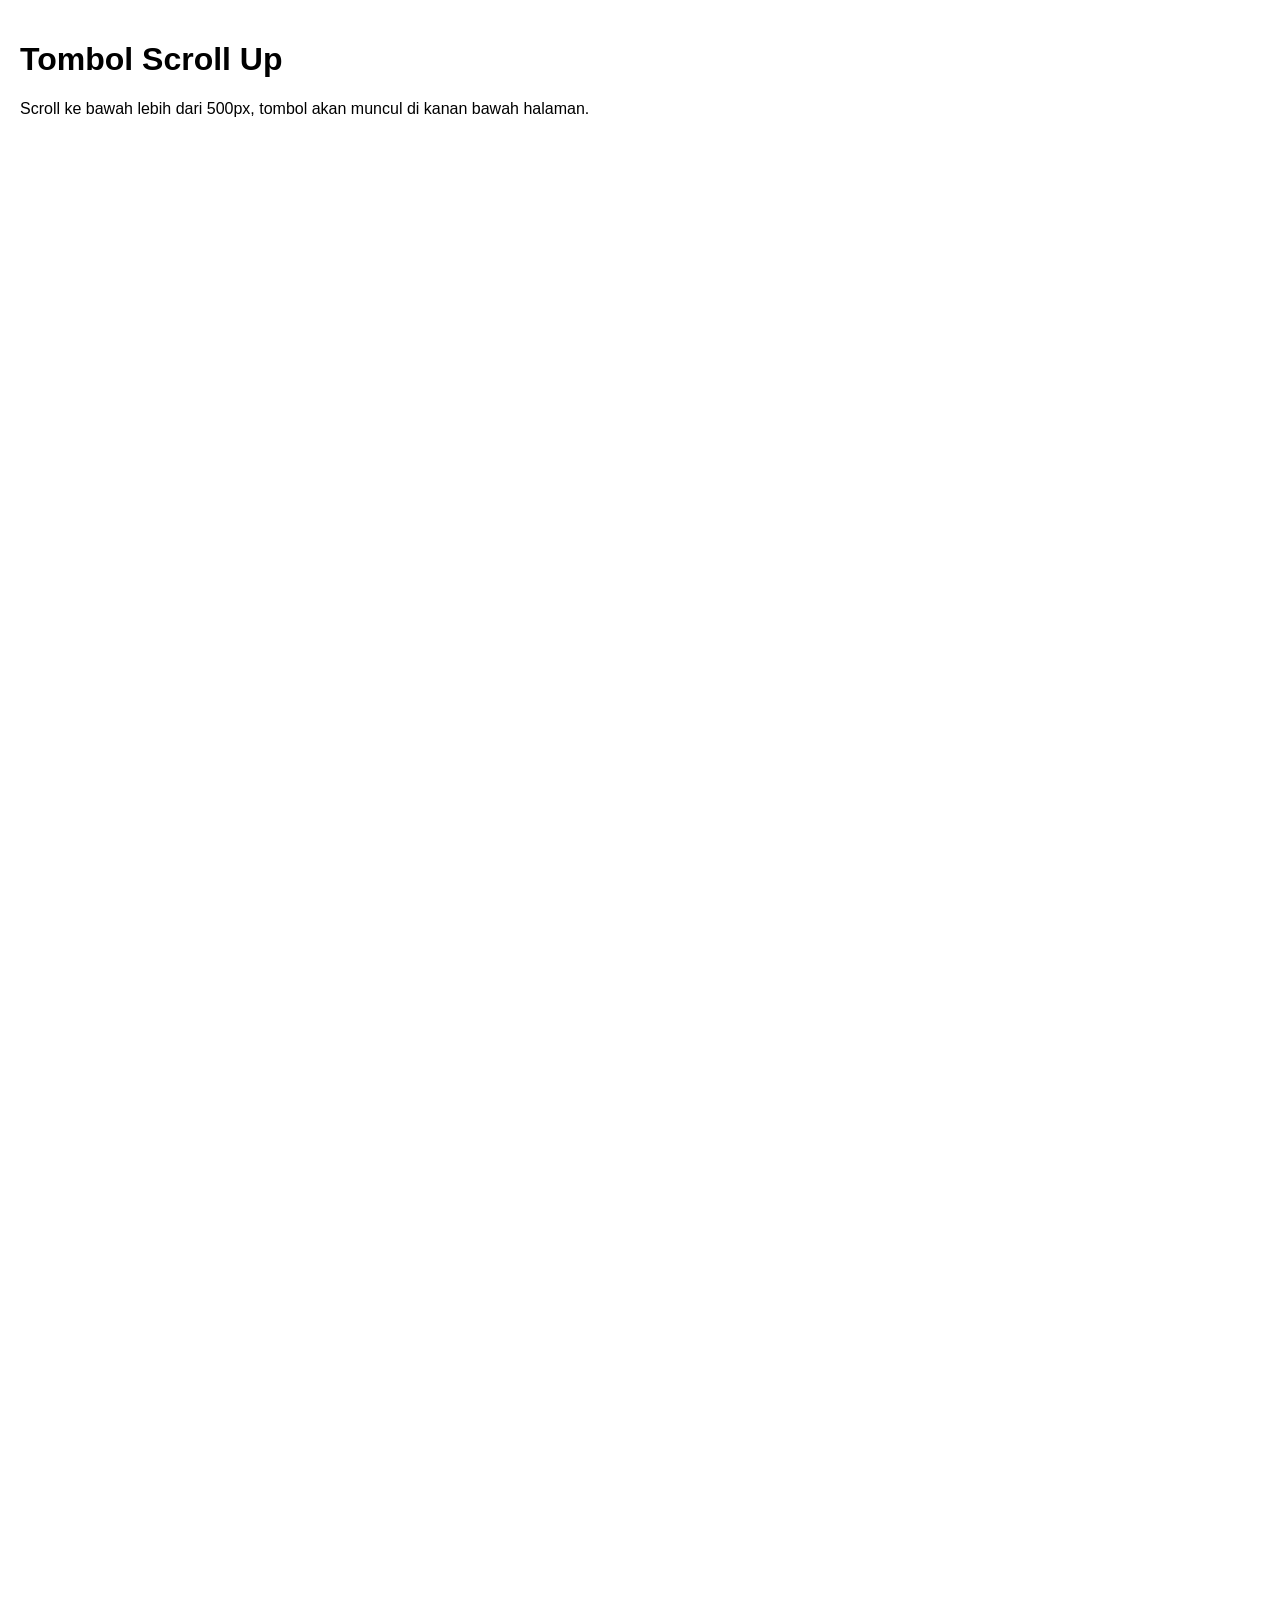
<file: index.html>
<!DOCTYPE html>
<html lang="id">
<head>
    <meta charset="UTF-8">
    <meta name="viewport" content="width=device-width, initial-scale=1.0">
    <title>Tombol Scroll Up</title>
    <link rel="stylesheet" href="style.css">
    <style>
        body {
            height: 2500px; /* Membuat konten cukup panjang agar scroll > 2000px */
            margin: 0;
            font-family: Arial, sans-serif;
            padding: 20px;
        }

        /* Tombol scroll ke atas */
        #scrollToTopBtn {
            position: fixed;
            bottom: 20px;
            right: 20px;
            background-color: darkorchid;
            color: white;
            border: none;
            padding: 12px 16px;
            border-radius: 50%;
            font-size: 20px;
            cursor: pointer;
            opacity: 0; /* Awal tombol disembunyikan */
            transition: opacity 0.3s ease;
            z-index: 1000;
        }

        /* Hover efek tombol */
        #scrollToTopBtn:hover {
            opacity: 1;
        }
    </style>
</head>
<body>

    <h1>Tombol Scroll Up</h1>
    <p>Scroll ke bawah lebih dari 500px, tombol akan muncul di kanan bawah halaman.</p>

    <button id="scrollToTopBtn" title="Ke atas">&#8593;</button>

    <script>
        // Mendapatkan tombol
        const scrollToTopBtn = document.getElementById("scrollToTopBtn");

        // Fungsi tampilkan tombol jika scroll lebih dari 500px
        window.addEventListener("scroll", () => {
            if (window.scrollY > 500) {
                scrollToTopBtn.style.opacity = "0.7";
                scrollToTopBtn.style.pointerEvents = "auto";
            } else {
                scrollToTopBtn.style.opacity = "0";
                scrollToTopBtn.style.pointerEvents = "none";
            }
        });

        // Fungsi scroll ke atas saat tombol di klik
        scrollToTopBtn.addEventListener("click", () => {
            window.scrollTo({
                top: 0,
                behavior: "smooth"
            });
        });
    </script>
    
    <script src="script.js"></script>

</body>
</html>
</file>
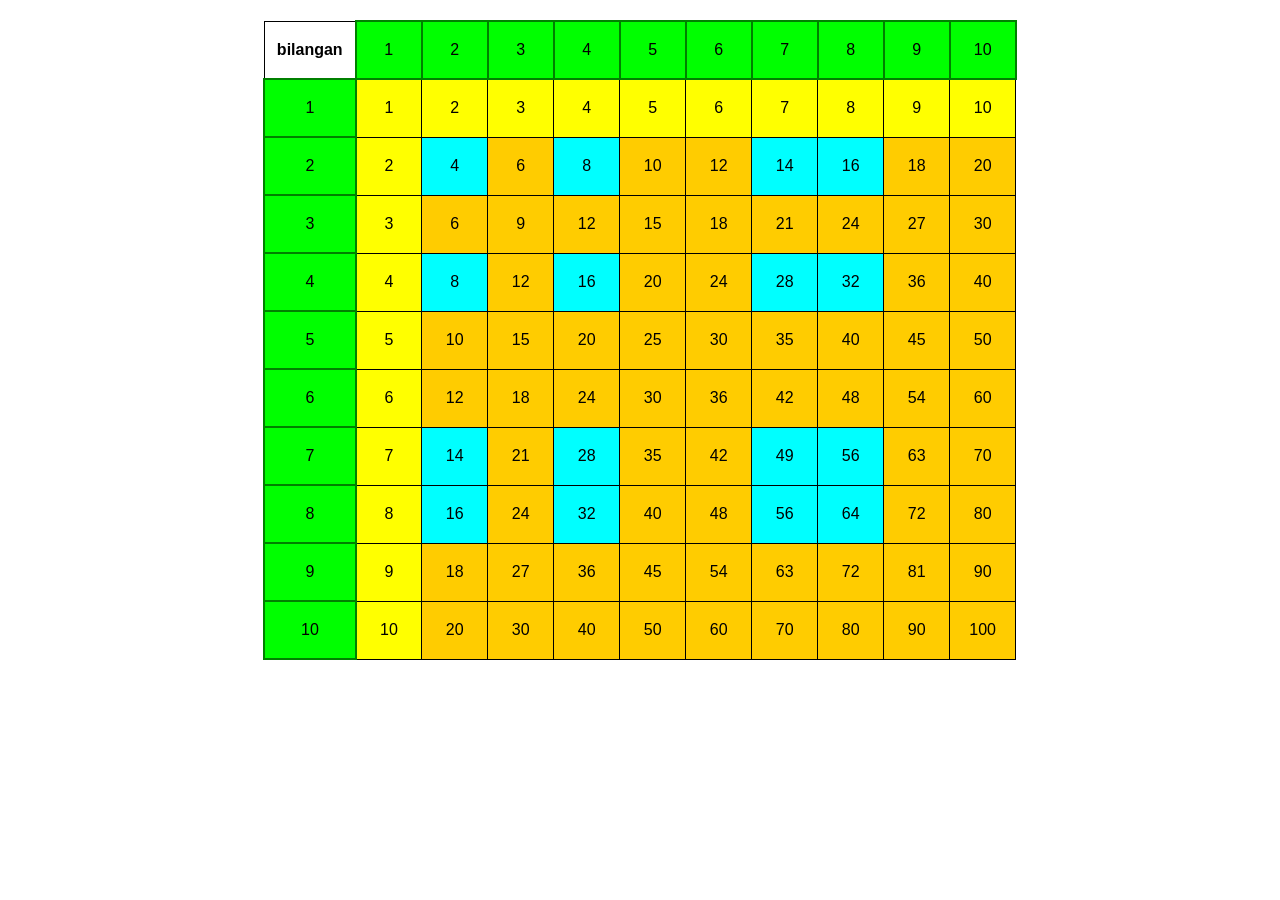
<file: Tugas6PraktikumPWD-5/index.html>
<!DOCTYPE html>
<html lang="id">
<head>
    <meta charset="UTF-8" />
    <meta name="viewport" content="width=device-width, initial-scale=1" />
    <title>Tabel Perkalian Matriks</title>
    <link rel="stylesheet" href="style.css" />
</head>
<body>
    <table id="perkalian"></table>

    <script>
        const table = document.getElementById('perkalian');

        // Membuat header baris pertama: "bilangan" + angka 1-10
        let headerRow = document.createElement('tr');

        let thKosong = document.createElement('th');
        thKosong.textContent = 'bilangan';
        headerRow.appendChild(thKosong);

        for(let i = 1; i <= 10; i++){
            let th = document.createElement('th');
            th.textContent = i;
            th.classList.add('green');
            headerRow.appendChild(th);
        }
        table.appendChild(headerRow);

        // Membuat baris 1 sampai 10
        for(let i = 1; i <= 10; i++){
            let row = document.createElement('tr');

            // Kolom pertama tiap baris = i dengan background hijau
            let th = document.createElement('th');
            th.textContent = i;
            th.classList.add('green');
            row.appendChild(th);

            // Kolom isi perkalian matriks
            for(let j = 1; j <= 10; j++){
                let td = document.createElement('td');
                let hasil = i * j;
                td.textContent = hasil;

                // Warna kuning untuk hasil perkalian yang ada di baris 1 atau kolom 1 selain header
                if(i === 1 || j === 1){
                    td.classList.add('yellow');
                } 
                // Warna oranye untuk angka kelipatan 3 atau 5 (tanda dari contoh gambar)
                else if(hasil % 15 === 0){
                    td.classList.add('orange');  // kelipatan 3 & 5 sekaligus
                }
                else if(hasil % 3 === 0){
                    td.classList.add('orange');
                }
                else if(hasil % 5 === 0){
                    td.classList.add('orange');
                }
                else{
                    td.classList.add('cyan');
                }
                row.appendChild(td);
            }
            table.appendChild(row);
        }
    </script>
</body>
</html>
</file>
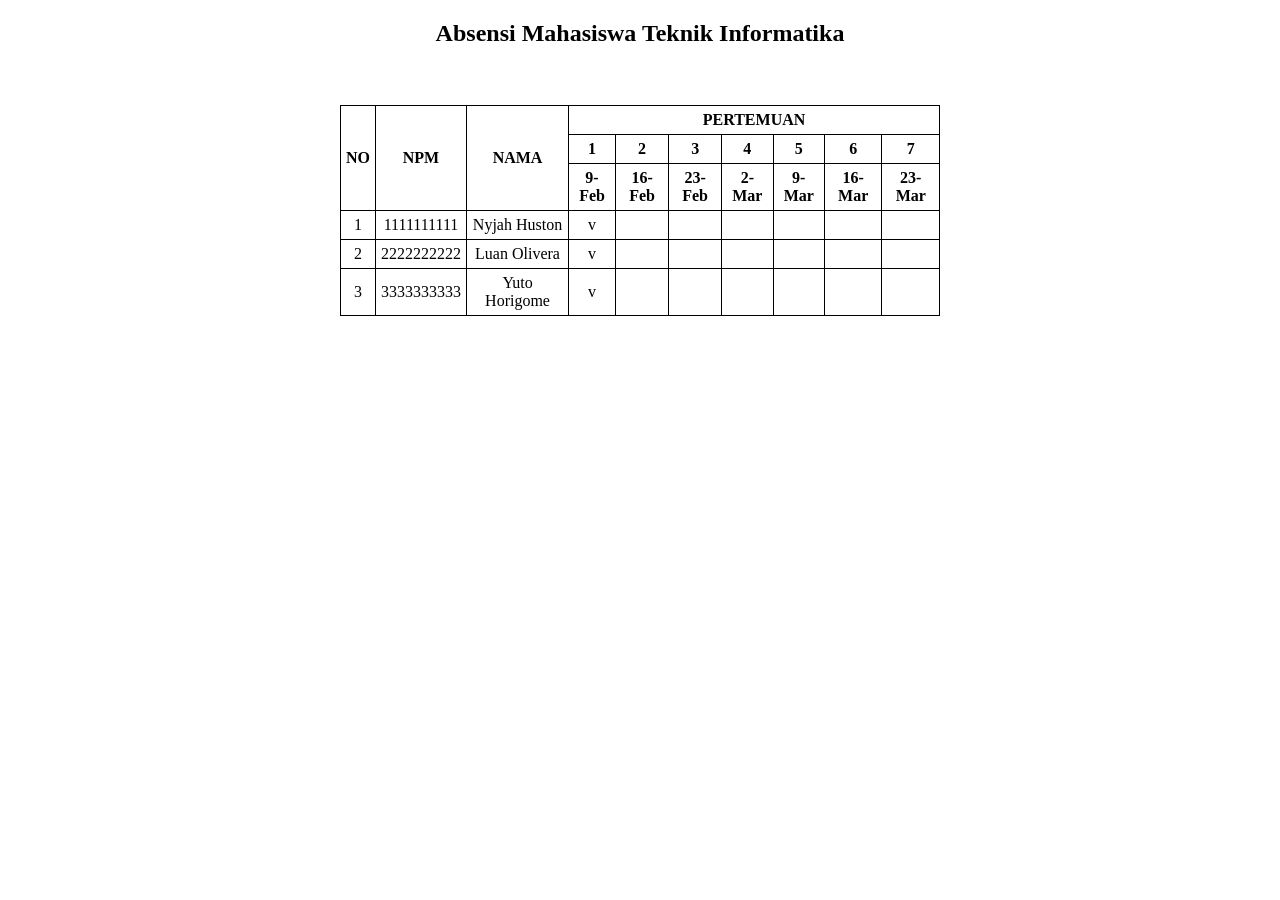
<file: tugas2A.html>
<!DOCTYPE html>
<html lang="id">
<head>
    <meta charset="UTF-8">
    <title>Absensi Mahasiswa</title>
    <style>
        table {
            border-collapse: collapse;
            width: 600px;
            margin: 20px auto;
            text-align: center;
        }
        th, td {
            border: 1px solid #000;
            padding: 5px;
        }
        h2 {
            text-align: center;
        }
    </style>
</head>
<body>

<h2>Absensi Mahasiswa Teknik Informatika</h2>
<table>
    <tr>
        <th rowspan="3">NO</th>
        <th rowspan="3">NPM</th>
        <th rowspan="3">NAMA</th>
        <th colspan="7">PERTEMUAN</th>
    </tr>
    <tr>
        <th>1</th>
        <th>2</th>
        <th>3</th>
        <th>4</th>
        <th>5</th>
        <th>6</th>
        <th>7</th>
    </tr>
<br>
 <tr>
        <th>9-Feb</th>
        <th>16-Feb</th>
        <th>23-Feb</th>
        <th>2-Mar</th>
        <th>9-Mar</th>
        <th>16-Mar</th>
        <th>23-Mar</th>
    </tr>

    <tr>
        <td>1</td>
        <td>1111111111</td>
        <td>Nyjah Huston</td>
        <td>v</td><td></td><td></td><td></td><td></td><td></td><td></td>
    </tr>
    <tr>
        <td>2</td>
        <td>2222222222</td>
        <td>Luan Olivera</td>
        <td>v</td><td></td><td></td><td></td><td></td><td></td><td></td>
    </tr>
    <tr>
        <td>3</td>
        <td>3333333333</td>
        <td>Yuto Horigome</td>
        <td>v</td><td></td><td></td><td></td><td></td><td></td><td></td>
    </tr>
</table>

</body>
</html>
</file>
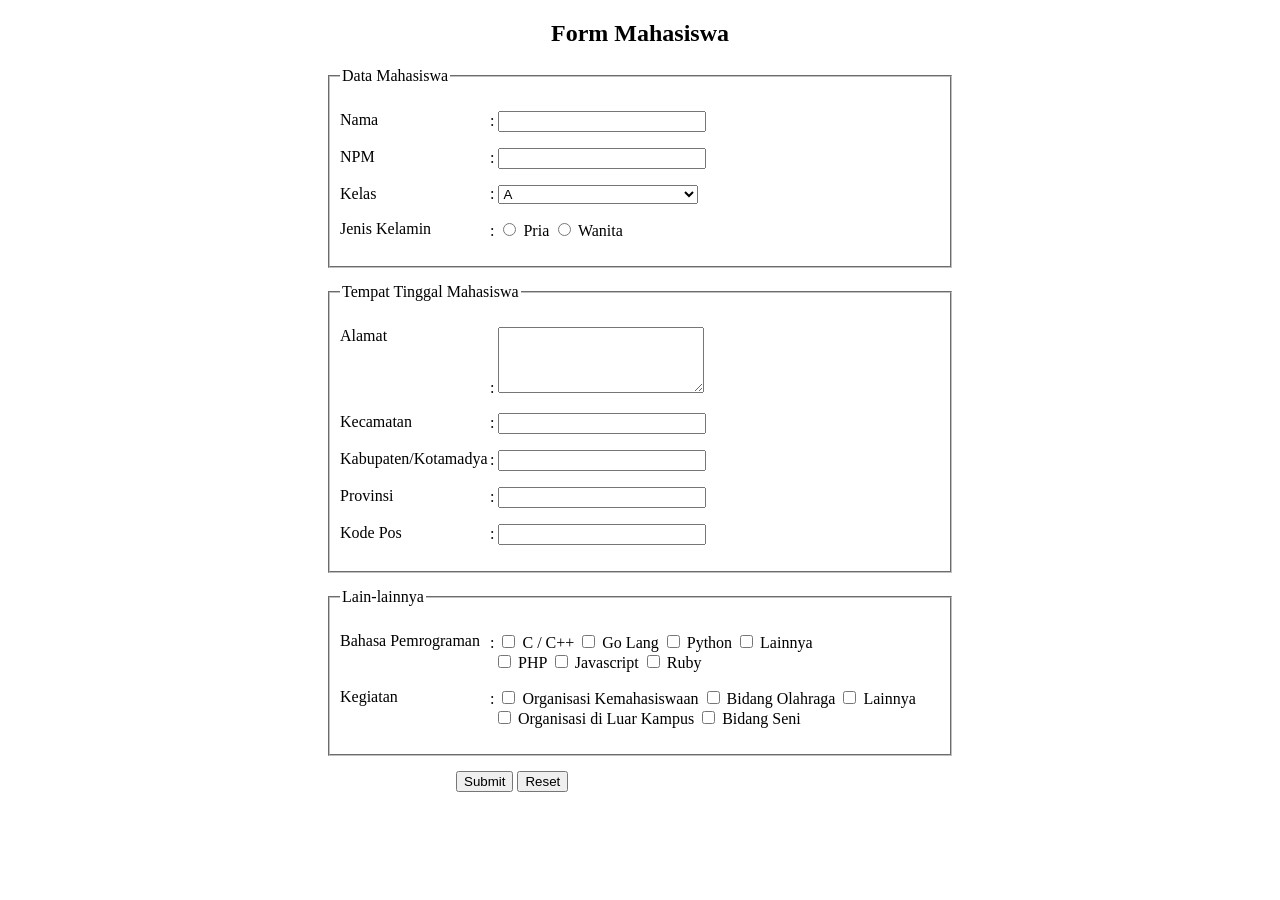
<file: tugas2B.html>
<!DOCTYPE html>
<html lang="id">
<head>
    <meta charset="UTF-8">
    <title>Form Mahasiswa</title>
    <style>
        fieldset {
            margin: 15px auto;
            width: 600px;
            padding: 10px;
        }
        label {
            display: inline-block;
            width: 150px;
            vertical-align: top;
        }
        input[type="text"], textarea, select {
            width: 200px;
        }
        textarea {
            height: 60px;
        }
        .inline {
            width: auto;
        }
        .btn-area {
            margin-left: 448px;
            margin-top: 10px;
        }
    </style>
</head>
<body>

<h2 align="center">Form Mahasiswa</h2>

<form>
    <!-- Data Mahasiswa -->
    <fieldset>
        <legend>Data Mahasiswa</legend>
        <p><label>Nama</label>: <input type="text"></p>
        <p><label>NPM</label>: <input type="text"></p>
        <p><label>Kelas</label>: 
            <select>
                <option>A</option>
                <option>B</option>
                <option>C</option>
            </select>
        </p>
        <p><label>Jenis Kelamin</label>:
            <input type="radio" name="jk"> Pria
            <input type="radio" name="jk"> Wanita
        </p>
    </fieldset>

    <!-- Tempat Tinggal -->
    <fieldset>
        <legend>Tempat Tinggal Mahasiswa</legend>
        <p><label>Alamat</label>: <textarea></textarea></p>
        <p><label>Kecamatan</label>: <input type="text"></p>
        <p><label>Kabupaten/Kotamadya</label>: <input type="text"></p>
        <p><label>Provinsi</label>: <input type="text"></p>
        <p><label>Kode Pos</label>: <input type="text"></p>
    </fieldset>

    <!-- Lain-lain -->
    <fieldset>
        <legend>Lain-lainnya</legend>
        <p><label>Bahasa Pemrograman</label>:
            <input type="checkbox"> C / C++
            <input type="checkbox"> Go Lang
            <input type="checkbox"> Python
            <input type="checkbox"> Lainnya <br>
            <label></label>
            <input type="checkbox"> PHP
            <input type="checkbox"> Javascript
            <input type="checkbox"> Ruby
        </p>

        <p><label>Kegiatan</label>:
            <input type="checkbox"> Organisasi Kemahasiswaan
            <input type="checkbox"> Bidang Olahraga
            <input type="checkbox"> Lainnya <br>
            <label></label>
            <input type="checkbox"> Organisasi di Luar Kampus
            <input type="checkbox"> Bidang Seni
        </p>
    </fieldset>

    <div class="btn-area">
        <input type="submit" value="Submit">
        <input type="reset" value="Reset">
    </div>
</form>

</body>
</html>
</file>
<file: style.css>
/* Style untuk tombol kembali ke atas */
#backToTop {
    position: fixed;       /* Posisi tetap */
    bottom: 20px;          /* Jarak dari bawah 20px */
    right: 20px;           /* Jarak dari kanan 20px */
    display: none;         /* Tombol tersembunyi default */
    background-color: darkorchid; /* Warna tombol (biru) */
    color: white;          /* Warna teks tombol */
    padding: 10px 15px;    /* Padding tombol */
    border-radius: 5px;    /* Membuat sudut tombol membulat */
    cursor: pointer;       /* Cursor tangan saat hover */
    opacity: 0.6;          /* Opacity default */
    transition: opacity 0.3s ease; /* Transisi halus opacity */
    z-index: 1000;         /* Agar tombol selalu di atas konten lain */
}

/* Opacity 100% saat hover */
#backToTop:hover {
    opacity: 1;
}
</file>
<file: Tugas6PraktikumPWD-5/style.css>
table {
    border-collapse: collapse;
    margin: 20px auto;
    font-family: Arial, sans-serif;
}

th, td {
    border: 1px solid black;
    padding: 8px 12px;
    text-align: center;
    width: 40px;
    height: 40px;
}

th.green {
    background-color: #00FF00; /* Hijau terang */
    border: 2px solid green;
    font-weight: normal;
}

td.yellow {
    background-color: #FFFF00; /* Kuning */
}

td.orange {
    background-color: #FFCC00; /* Oranye */
}

td.cyan {
    background-color: #00FFFF; /* Biru muda (cyan) */
}
</file>
